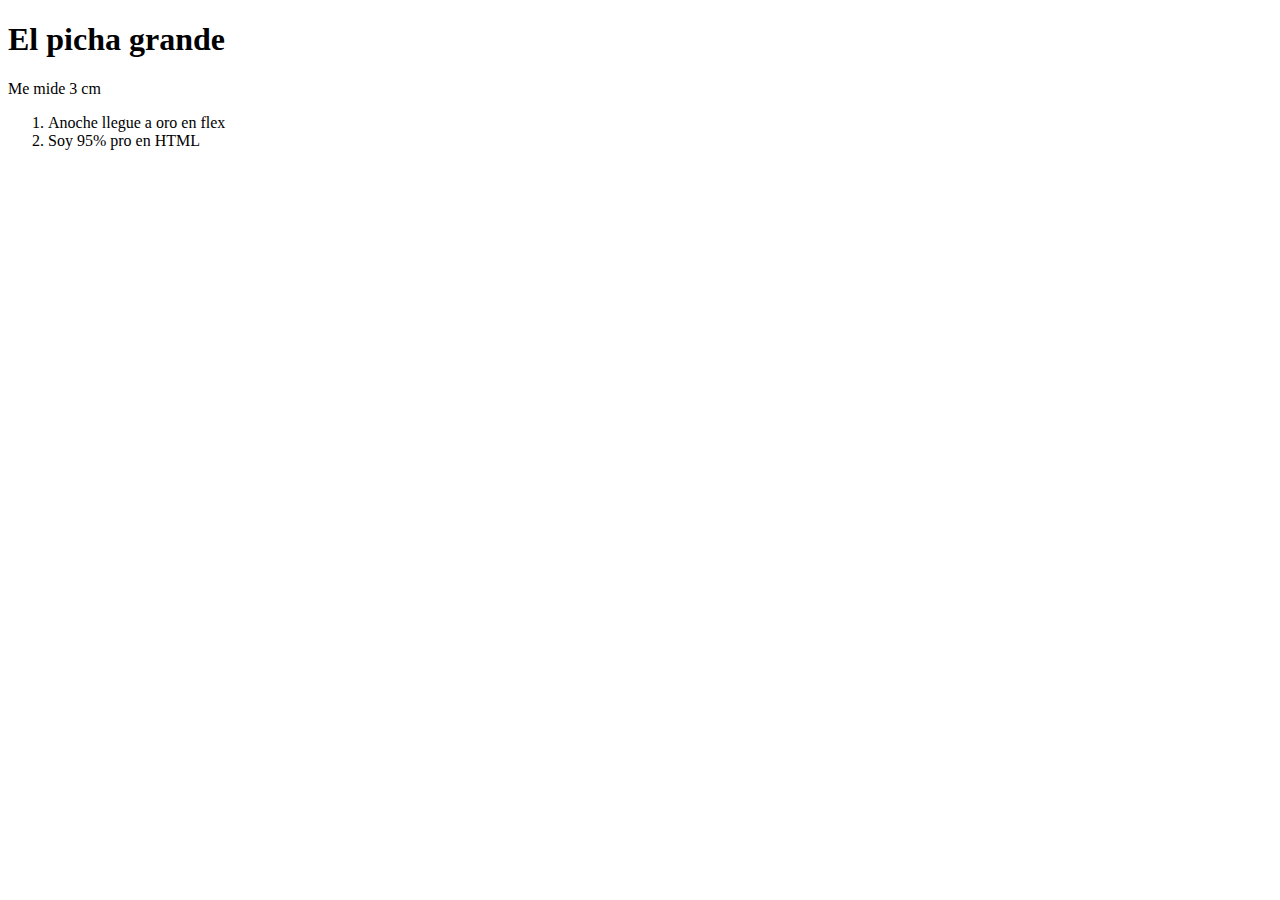
<file: about.html>
<!DOCTYPE html>
<html lang="en">
<head>
    <meta charset="UTF-8">
    <meta name="viewport" content="width=device-width, initial-scale=1.0">
    <title>El picha grande</title>
</head>
<body>
    <h1 class="title">
        El picha grande
    </h1>
    <p class="description">
        Me mide 3 cm
    </p>
    <ol>
        <li class="logro 1"> Anoche llegue a oro en flex </li>
        <li class="logro 2"> Soy 95% pro en HTML </li>
    </ol>
</body>
</html>
</file>
